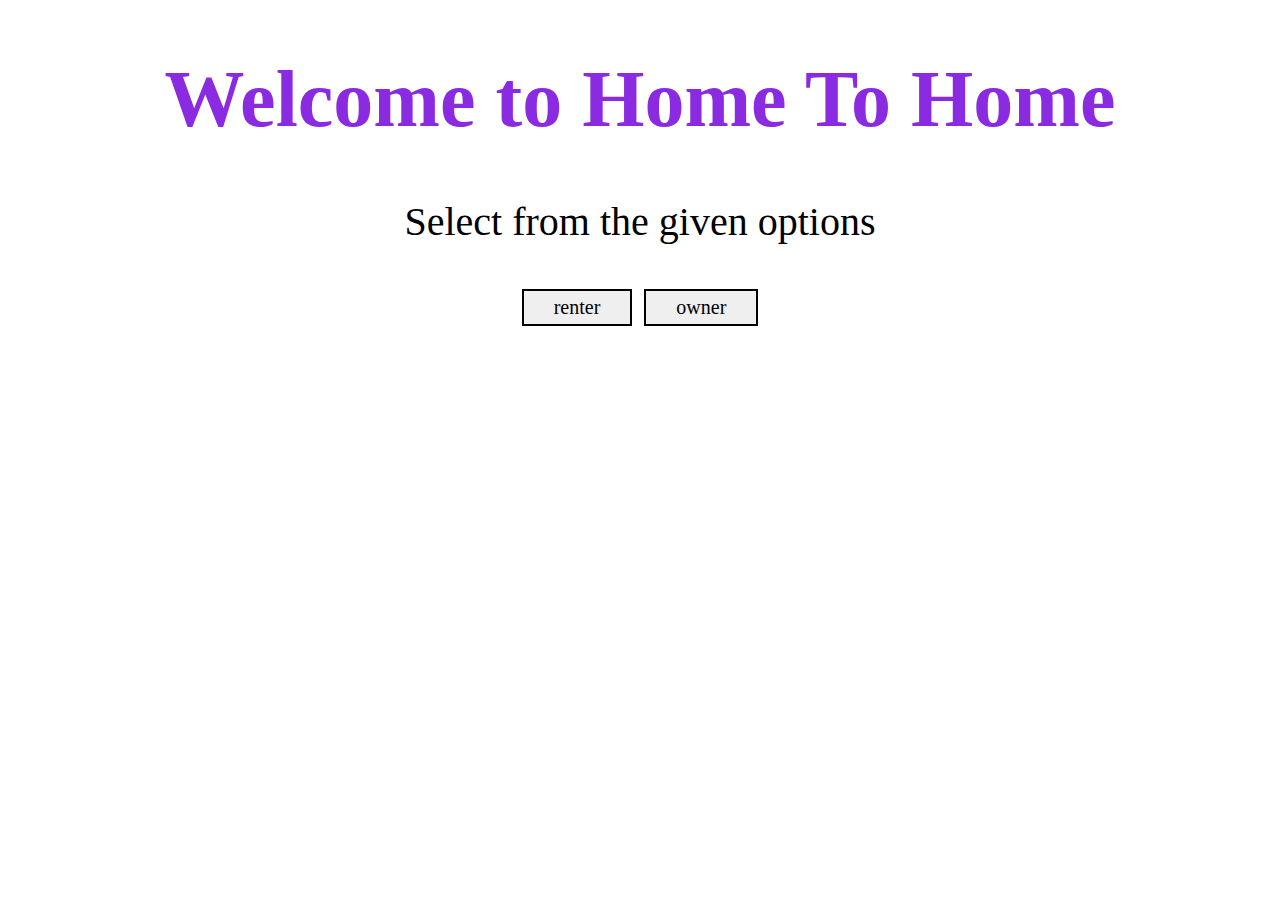
<file: HomeToHome/index.html>
<!DOCTYPE html>
<html lang="en">
<head>
    <meta charset="UTF-8">
    <meta http-equiv="X-UA-Compatible" content="IE=edge">
    <meta name="viewport" content="width=device-width, initial-scale=1.0">
    <title>Document</title>
    <style>
    body{
        background-image: url("https://wallpapertag.com/wallpaper/full/1/a/1/350829-widescreen-website-background-1920x1080-windows-xp.jpg");
    }
h1{
    color:blueviolet;
    text-align:center;
    font-size: 80px;
}
p{
    color:black;
    text-align: center;
    font-size: 40px;
}
button{
    border:2px solid black;
    padding-left:30px;
    padding-bottom: 5px;
    padding-top: 5px;
    padding-right: 30px;
    font-family: cursive;
    font-size: 20px;
    margin: 4px;
    
}
#btn{
    text-align: center;
}
    </style>
</head>
<body>
    <h1>Welcome to Home To Home</h1>
    <p>Select from the given options</p>
    <div id="btn">
    <a id='link' href="../HomeToHome/code/renterlogin.php">
    <button >renter</button></a>
    <a id='link' href="../HomeToHome/code/ownerlogin.php">
    <button >owner</button></a>
    </div>
</body>
</html>
</file>
